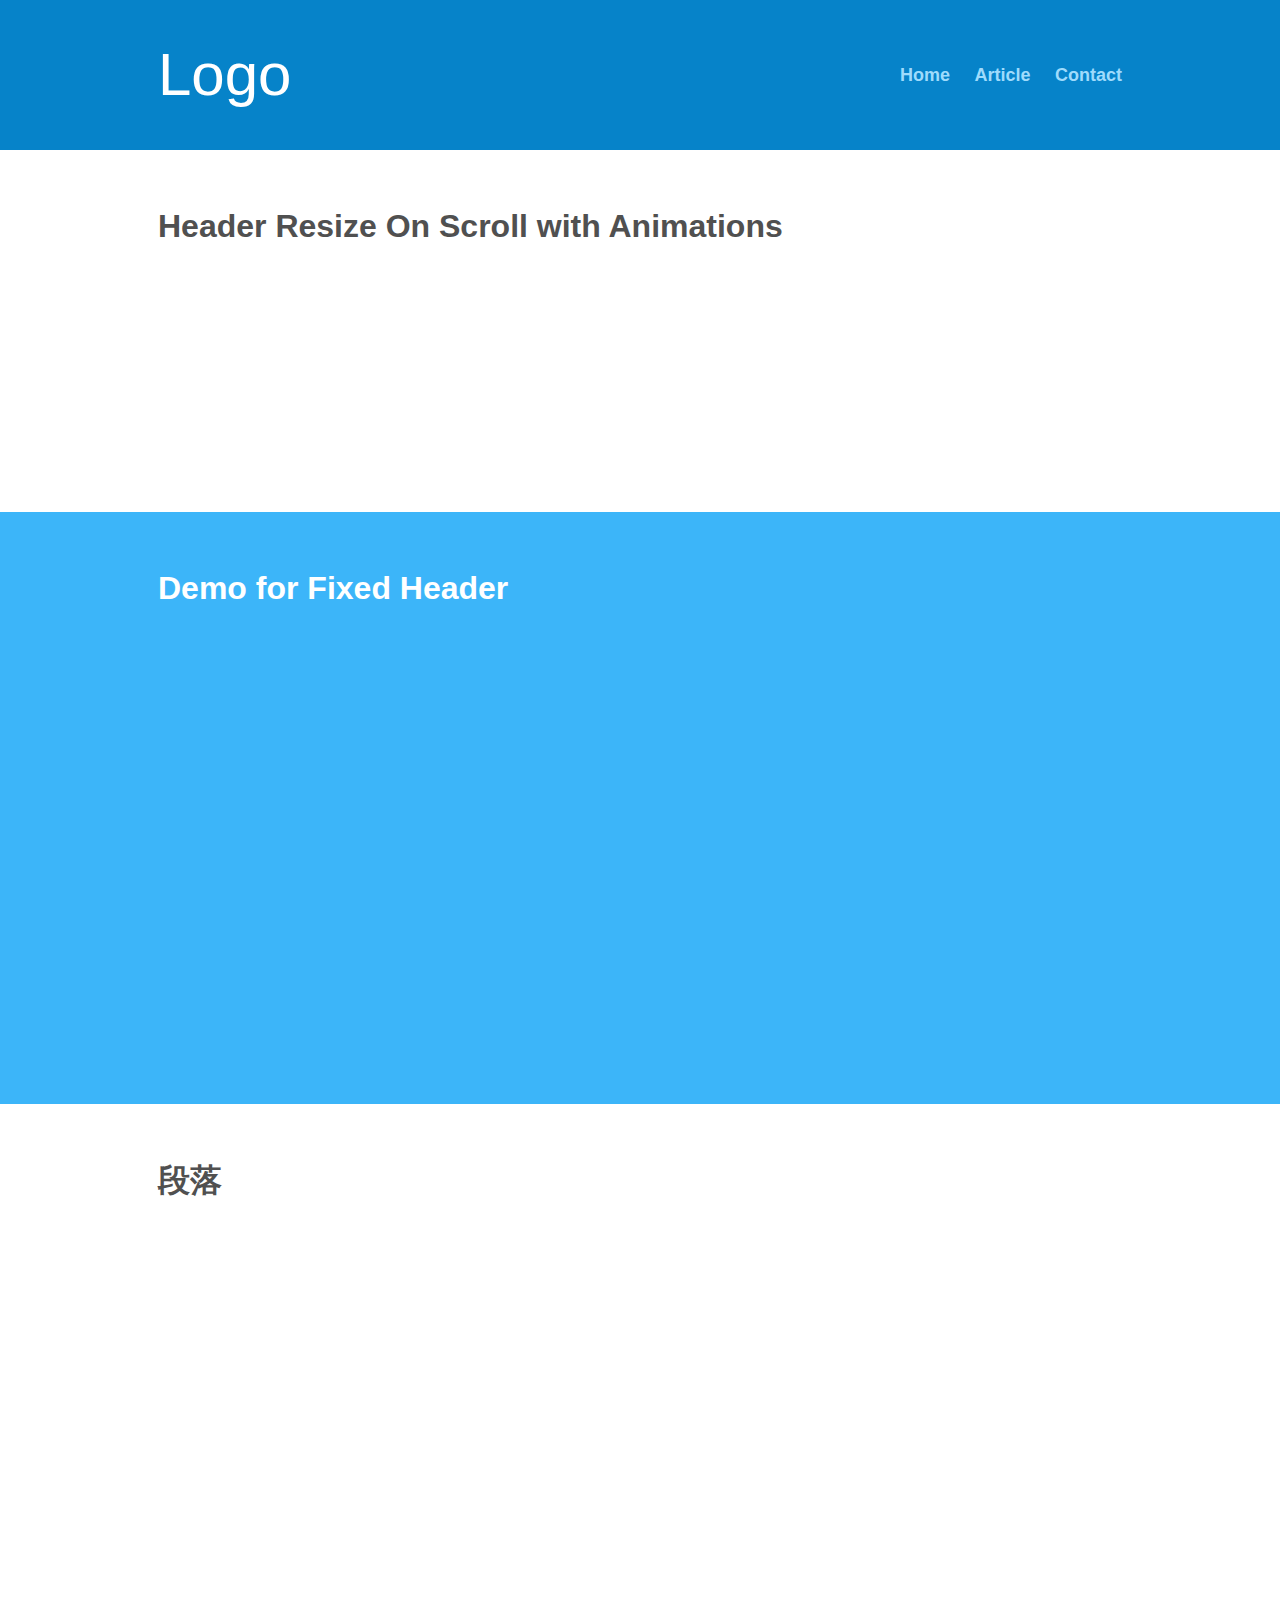
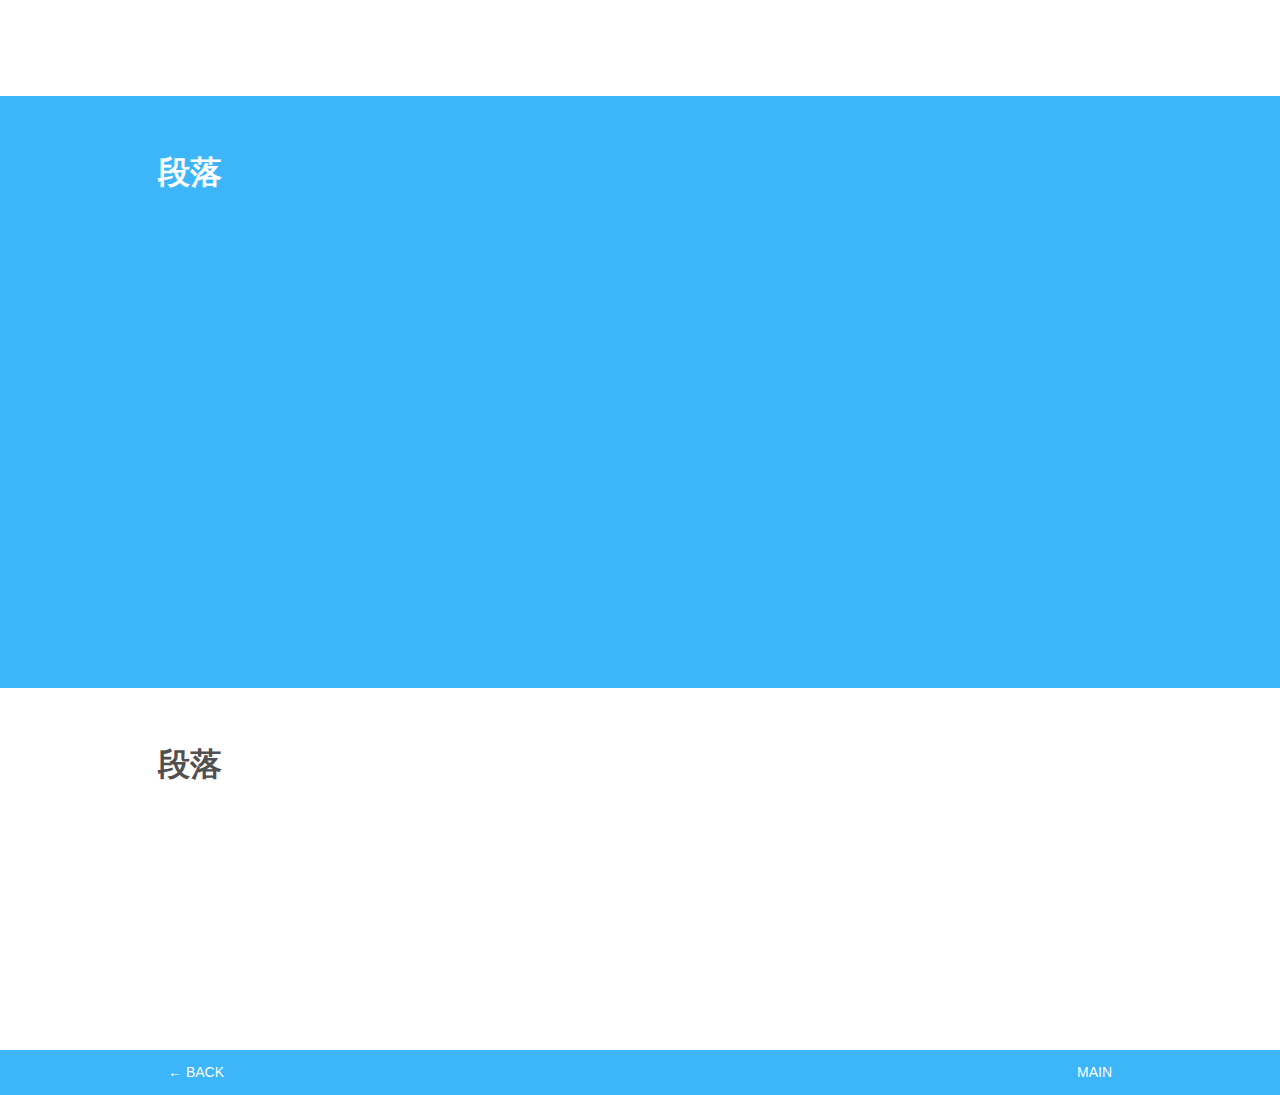
<file: resize-fixedheader-navbar/index.html>
<!DOCTYPE html>
<html>

<head>
  <meta charset="utf-8">
  <link rel="stylesheet" href="navbar.css" />
  <script src="shrinking.js"></script>
  <script>
    function init() {
      window.addEventListener('scroll', function(e) {
        var distanceY = window.pageYOffset || document.documentElement.scrollTop,
          shrinkOn = 300,
          header = document.querySelector("header");
        if (distanceY > shrinkOn) {
          classie.add(header, "smaller");
        } else {
          if (classie.has(header, "smaller")) {
            classie.remove(header, "smaller");
          }
        }
      });
    }
    window.onload = init();
  </script>
  <title>Fixed Header Demo</title>
</head>

<body>

  <div id="wrapper">

    <header>
      <div class="container clearfix">
        <h1 id="logo">
            Logo
        </h1>
        <nav>
          <a href="">Home</a>
          <a href="">Article</a>
          <a href="">Contact</a>
        </nav>
      </div>
    </header>
    <!-- /header -->

    <div id="main">
      <div id="content">
        <section>
          <div class="container">
            <h1>Header Resize On Scroll with Animations</h1>
            <p></p>
          </div>
        </section>
        <section class="color">
          <div class="container">
            <h1>Demo for Fixed Header</h1>
            <p></p>
            <p></p>
          </div>
        </section>
        <section>
          <div class="container">
            <h1>段落</h1>
            <p></p>
            <p></p>
          </div>
        </section>
        <section class="color">
          <div class="container">
            <h1>段落</h1>
            <p></p>
            <p></p>
          </div>
        </section>
        <section>
          <div class="container">
            <h1>段落</h1>
            <p></p>
          </div>
        </section>
      </div>
    </div>
    <!-- #main -->


    <footer>
      <div id="info-bar">
        <div class="container clearfix">
          <span class="all-tutorials"><a href="#">← Back</a></span>
          <span class="back-to-tutorial"><a href="#">Main</a></span>
        </div>
      </div>
      <!-- /#top-bar -->
    </footer>
    <!-- /footer -->

  </div>
  <!-- /#wrapper -->
</body>

</html>
</file>
<file: resize-fixedheader-navbar/navbar.css>
/* =Reset default browser CSS. Based on work by Eric Meyer: http://meyerweb.com/eric/tools/css/reset/index.html
-------------------------------------------------------------- */

html, body, div, span, applet, object, iframe, h1, h2, h3, h4, h5, h6, p, blockquote, pre, a, abbr, acronym, address, big, cite, code, del, dfn, em, font, img, ins, kbd, q, s, samp, small, strike, strong, sub, sup, tt, var, b, u, i, center, dl, dt, dd, ol, ul, li, fieldset, form, label, legend, table, caption, tbody, tfoot, thead, tr, th, td {
  background: transparent;
  border: 0;
  margin: 0;
  padding: 0;
  vertical-align: baseline;
}

body {
  line-height: 1;
}

h1, h2, h3, h4, h5, h6 {
  clear: both;
  font-weight: normal;
}

ol, ul {
  list-style: none;
}

blockquote {
  quotes: none;
}

blockquote:before, blockquote:after {
  content: '';
  content: none;
}

del {
  text-decoration: line-through;
}


/* tables still need 'cellspacing="0"' in the markup */

table {
  border-collapse: collapse;
  border-spacing: 0;
}

a img {
  border: none;
}


/* =Scss Variables
-------------------------------------------------------------- */


/* =Global
-------------------------------------------------------------- */

*, *:before, *:after {
  -webkit-box-sizing: border-box;
  -moz-box-sizing: border-box;
  box-sizing: border-box;
}

body {
  background-color: #3cb5f9;
  color: #505050;
  font-family: "Ubuntu", sans-serif;
  font-weight: 300;
  font-size: 16px;
  line-height: 1.8;
}


/* Headings */

h1, h2, h3, h4, h5, h6 {
  line-height: 1;
  font-weight: 300;
}

a {
  text-decoration: none;
  color: #3cb5f9;
}

a:hover {
  color: #0793e2;
}


/* =Template
-------------------------------------------------------------- */

#wrapper {
  width: 100%;
  margin: 0 auto;
}

#main {
  background-color: #fff;
  padding-top: 150px;
}

.container {
  width: 80%;
  margin: 0 auto;
  padding: 0 30px;
}

.container p {
  height: 200px;
}

section {
  padding: 60px 0;
}

section h1 {
  font-weight: 700;
  margin-bottom: 10px;
}

section p {
  margin-bottom: 30px;
}

section p:last-child {
  margin-bottom: 0;
}

section.color {
  background-color: #3cb5f9;
  color: white;
}


/* =Info Bar
-------------------------------------------------------------- */

#info-bar {
  background-color: #3cb5f9;
}

#info-bar a {
  color: white;
  font-size: 14px;
  text-transform: uppercase;
  display: inline-block;
  margin: 0;
  padding: 10px;
}

#info-bar a:hover {
  background-color: #0793e2;
}

#info-bar span.all-tutorials, #info-bar span.back-to-tutorial {
  display: block;
  width: 50%;
}

#info-bar span.all-tutorials {
  float: left;
  text-align: left;
}

#info-bar span.back-to-tutorial {
  float: right;
  text-align: right;
}


/* =Header
-------------------------------------------------------------- */

header {
  width: 100%;
  height: 150px;
  overflow: hidden;
  position: fixed;
  top: 0;
  left: 0;
  z-index: 999;
  background-color: #0683c9;
  -webkit-transition: height 0.3s;
  -moz-transition: height 0.3s;
  -ms-transition: height 0.3s;
  -o-transition: height 0.3s;
  transition: height 0.3s;
}

header h1#logo {
  display: inline-block;
  height: 150px;
  line-height: 150px;
  float: left;
  font-family: "Oswald", sans-serif;
  font-size: 60px;
  color: white;
  font-weight: 400;
  -webkit-transition: all 0.3s;
  -moz-transition: all 0.3s;
  -ms-transition: all 0.3s;
  -o-transition: all 0.3s;
  transition: all 0.3s;
}

header nav {
  display: inline-block;
  float: right;
}

header nav a {
  line-height: 150px;
  margin-left: 20px;
  color: #9fdbfc;
  font-weight: 700;
  font-size: 18px;
  -webkit-transition: all 0.3s;
  -moz-transition: all 0.3s;
  -ms-transition: all 0.3s;
  -o-transition: all 0.3s;
  transition: all 0.3s;
}

header nav a:hover {
  color: white;
}

header.smaller {
  height: 75px;
}

header.smaller h1#logo {
  width: 150px;
  height: 75px;
  line-height: 75px;
  font-size: 30px;
}

header.smaller nav a {
  line-height: 75px;
}


/* =Footer
-------------------------------------------------------------- */


/* =Extras
-------------------------------------------------------------- */

.clearfix:after {
  visibility: hidden;
  display: block;
  content: "";
  clear: both;
  height: 0;
}


/* =Media Queries
-------------------------------------------------------------- */

@media all and (max-width: 660px) {
  /* =Header
  -------------------------------------------------------------- */
  header h1#logo {
    display: block;
    float: none;
    margin: 0 auto;
    height: 100px;
    line-height: 100px;
    text-align: center;
  }
  header nav {
    display: block;
    float: none;
    height: 50px;
    text-align: center;
    margin: 0 auto;
  }
  header nav a {
    line-height: 50px;
    margin: 0 10px;
  }
  header.smaller {
    height: 75px;
  }
  header.smaller h1#logo {
    height: 40px;
    line-height: 40px;
    font-size: 30px;
  }
  header.smaller nav {
    height: 35px;
  }
  header.smaller nav a {
    line-height: 35px;
  }
}

@media all and (max-width: 600px) {
  .container {
    width: 100%;
  }
  #info-bar a {
    display: block;
  }
  #info-bar span.all-tutorials, #info-bar span.back-to-tutorial {
    width: 100%;
  }
  #info-bar span.all-tutorials, #info-bar span.back-to-tutorial {
    float: none;
    text-align: center;
  }
  #info-bar span.all-tutorials {
    border-bottom: solid 1px #0793e2;
  }
}
</file>
